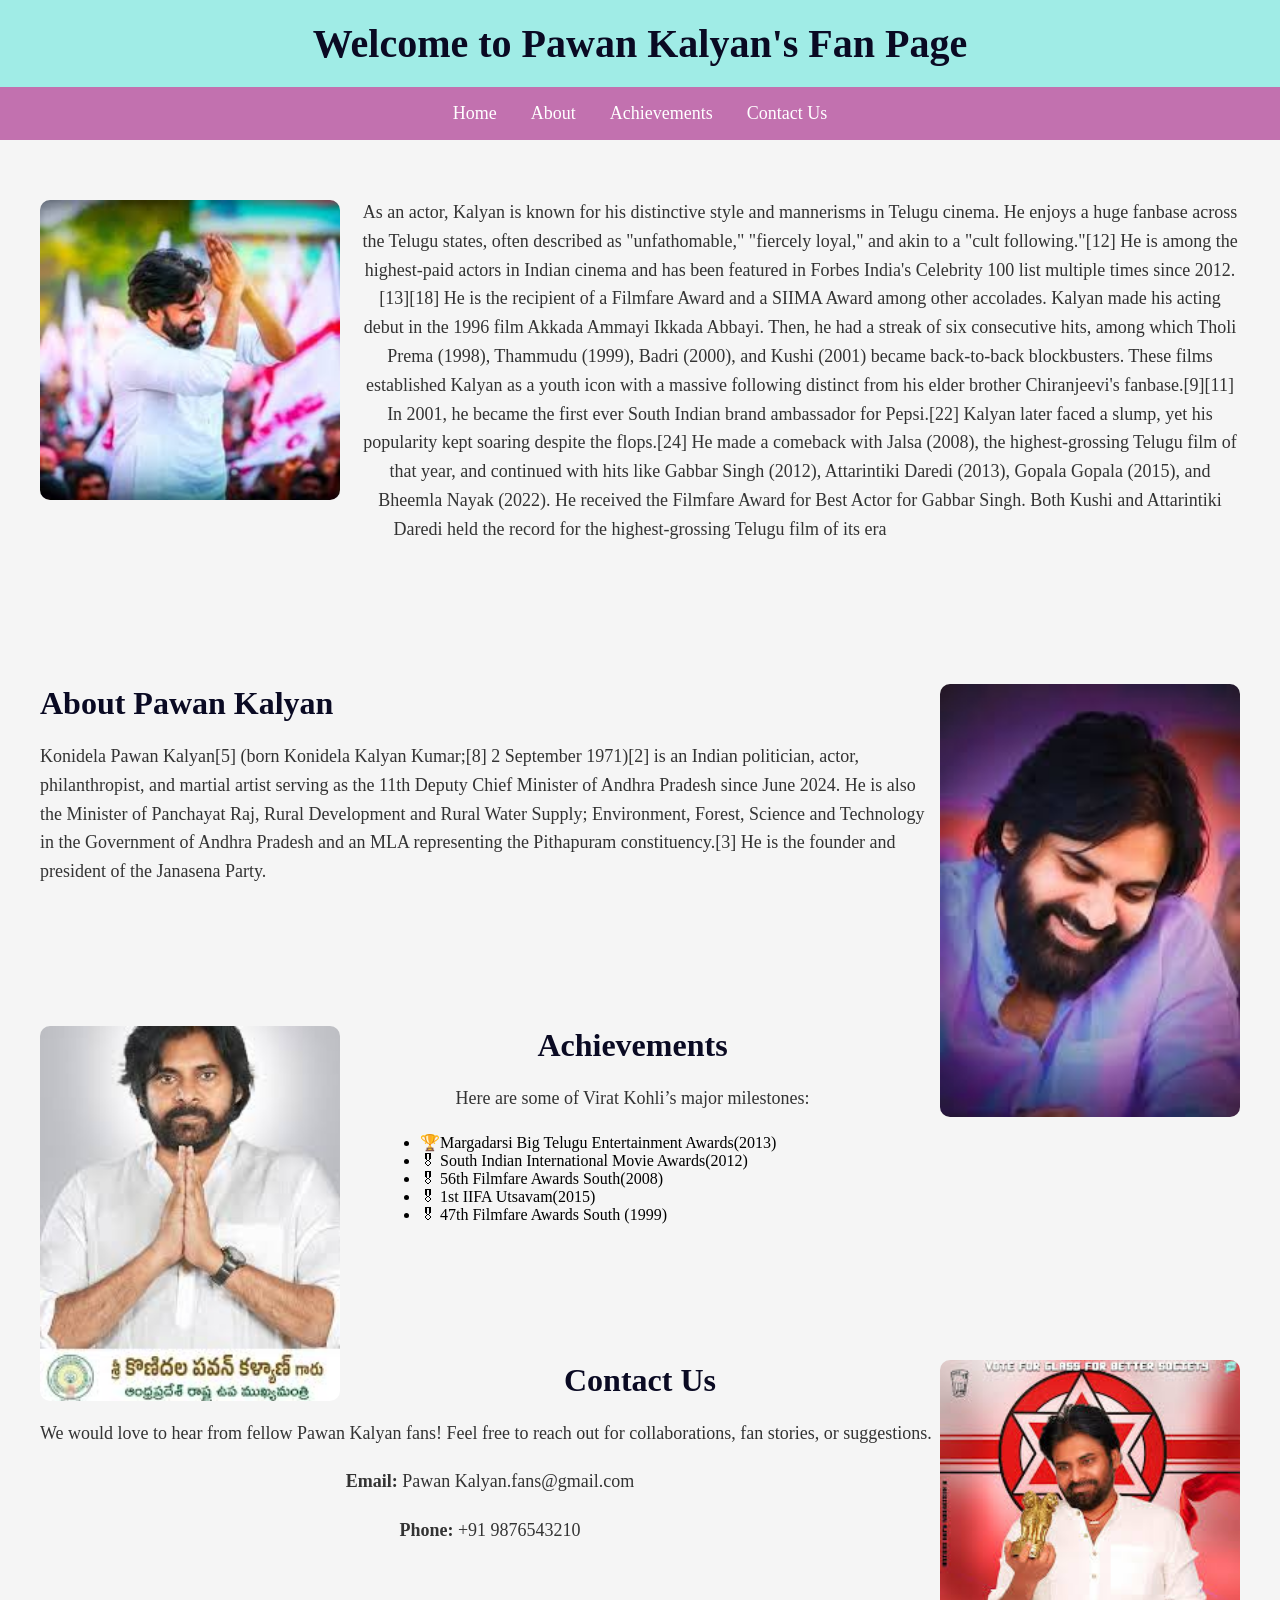
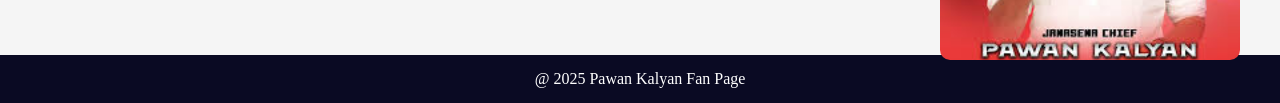
<file: index.html>
<!DOCTYPE html>
<html lang="en">
<head>
  <link rel="stylesheet" href="style.css">
</head>
<body>
  
<header>
  Welcome to Pawan Kalyan's Fan Page
</header>

<nav>
  <a href="#home">Home</a>
  <a href="#about">About</a>
  <a href="#achievements">Achievements</a>
  <a href="#contact">Contact Us</a>
</nav>
<body>
  
<div class="container" id="home">
  <img src="pawan1.jpg" style="float:left;margin-right: 20px;"/>
  <p>As an actor, Kalyan is known for his distinctive style and mannerisms in Telugu cinema. He enjoys a huge fanbase across the Telugu states, often described as "unfathomable," "fiercely loyal," and akin to a "cult following."[12] He is among the highest-paid actors in Indian cinema and has been featured in Forbes India's Celebrity 100 list multiple times since 2012.[13][18] He is the recipient of a Filmfare Award and a SIIMA Award among other accolades.

    Kalyan made his acting debut in the 1996 film Akkada Ammayi Ikkada Abbayi. Then, he had a streak of six consecutive hits, among which Tholi Prema (1998), Thammudu (1999), Badri (2000), and Kushi (2001) became back-to-back blockbusters. These films established Kalyan as a youth icon with a massive following distinct from his elder brother Chiranjeevi's fanbase.[9][11] In 2001, he became the first ever South Indian brand ambassador for Pepsi.[22] Kalyan later faced a slump, yet his popularity kept soaring despite the flops.[24] He made a comeback with Jalsa (2008), the highest-grossing Telugu film of that year, and continued with hits like Gabbar Singh (2012), Attarintiki Daredi (2013), Gopala Gopala (2015), and Bheemla Nayak (2022). He received the Filmfare Award for Best Actor for Gabbar Singh. Both Kushi and Attarintiki Daredi held the record for the highest-grossing Telugu film of its era
    </p>
  
</div>

<div class="container" style="text-align: left;" id="about">
  <img src="pawan2.jpg" style="float:right; margin-left: 15px;" />
  <h1>About Pawan Kalyan</h1>
  
  <p>Konidela Pawan Kalyan[5] (born Konidela Kalyan Kumar;[8] 2 September 1971)[2] is an Indian politician, actor, philanthropist, and martial artist serving as the 11th Deputy Chief Minister of Andhra Pradesh since June 2024. He is also the Minister of Panchayat Raj, Rural Development and Rural Water Supply; Environment, Forest, Science and Technology in the Government of Andhra Pradesh and an MLA representing the Pithapuram constituency.[3] He is the founder and president of the Janasena Party.</p>
</div>

<div class="container" id="achievements">
  <img src="pawan3.jpg" style="float:left;" />
  <h1>Achievements</h1>
  <p>Here are some of Virat Kohli’s major milestones:</p>
  <ul style="text-align: left; margin-left: 15px; position: relative; left: 80px;">
    <li>🏆Margadarsi Big Telugu Entertainment Awards(2013)</li>
    <li>🎖 South Indian International Movie Awards(2012)</li>
    <li>🎖 56th Filmfare Awards South(2008)</li>
    <li>🎖	1st IIFA Utsavam(2015)</li>
    <li>🎖 47th Filmfare Awards South (1999)</li>
  </ul>
  
</div>

<div class="container" id="contact">
  <img src="pawan4.jpg" style="float:right;" />
  <h1>Contact Us</h1>
  <p style="text-align: left;">We would love to hear from fellow Pawan Kalyan fans! Feel free to reach out for collaborations, fan stories, or suggestions.</p>
  <p><strong>Email:</strong> Pawan Kalyan.fans@gmail.com</p>
  <p><strong>Phone:</strong> +91 9876543210</p>
</div>

<footer>
  @ 2025 Pawan Kalyan Fan Page
</footer>

</body>
</html>
</file>
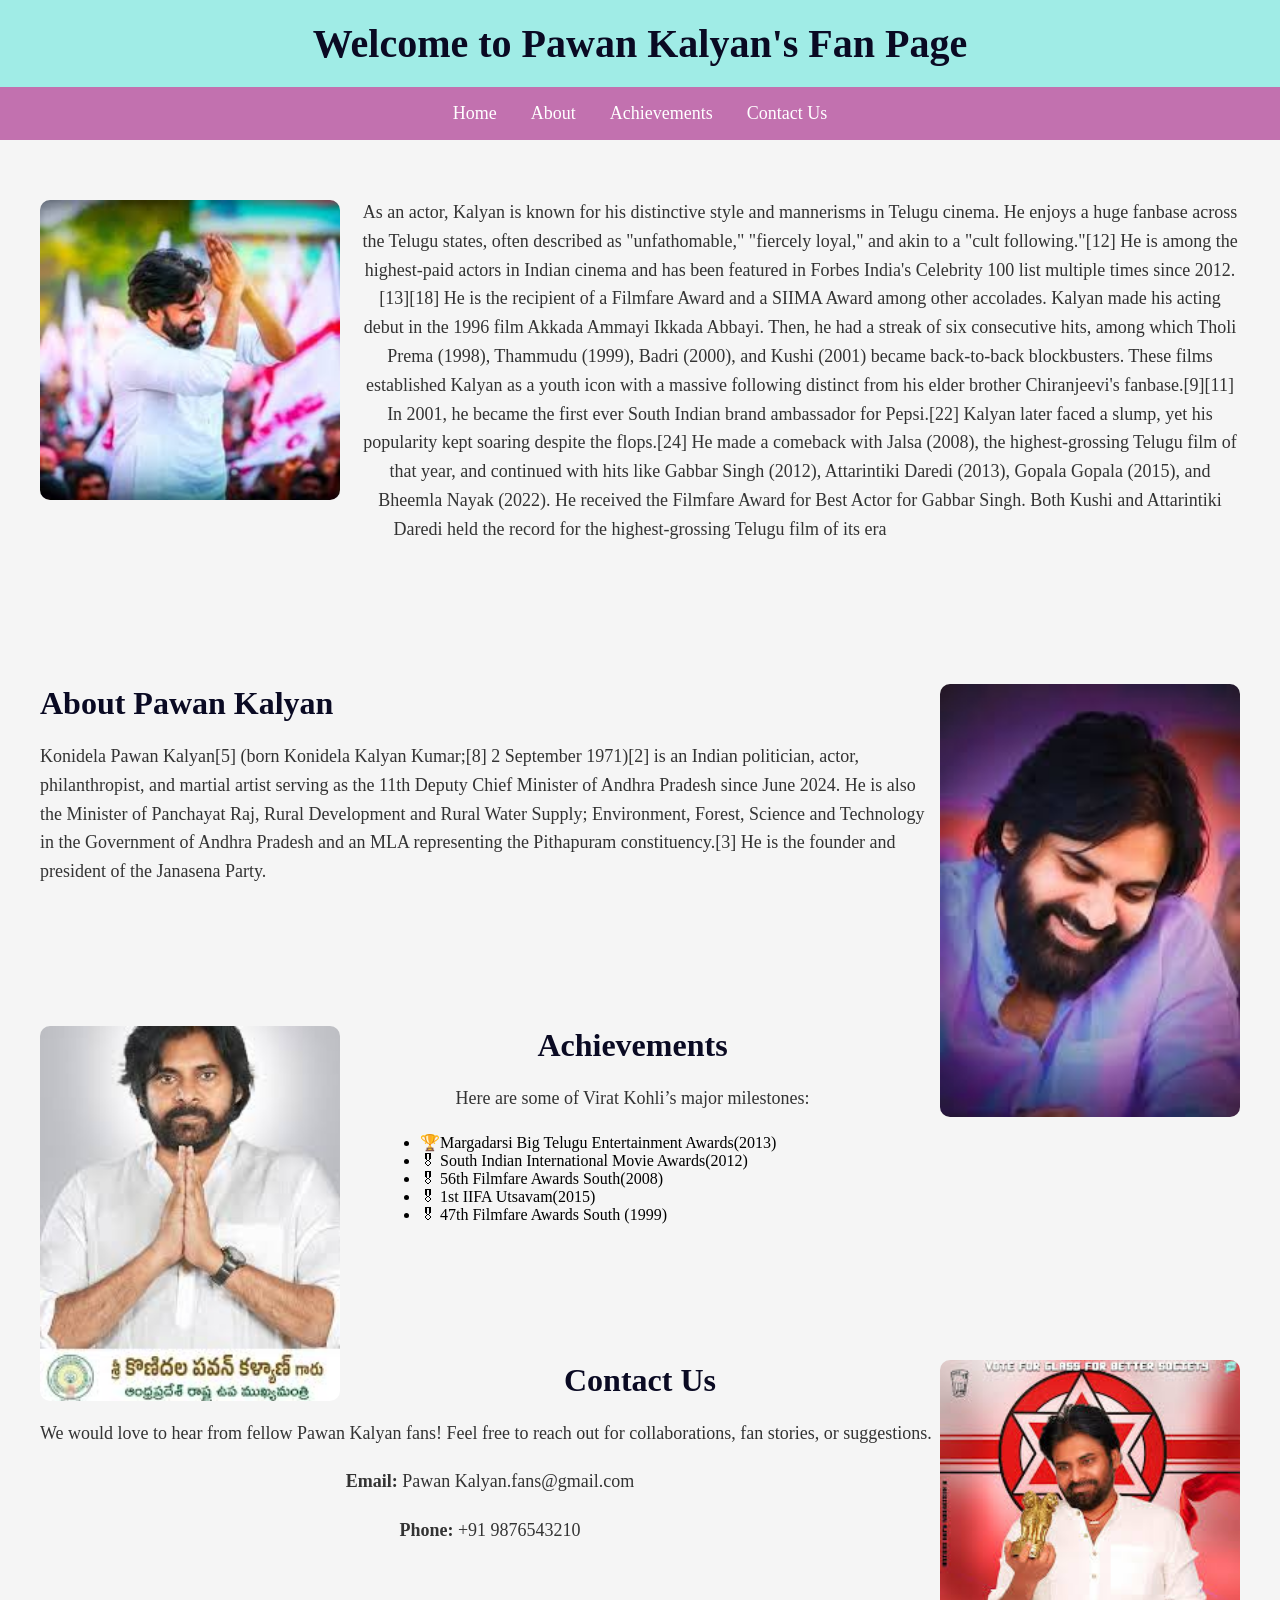
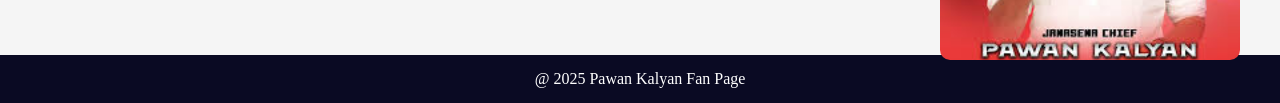
<file: home.html>
<!DOCTYPE html>
<html lang="en">
<head>
  <link rel="stylesheet" href="style.css">
</head>
<body>
  
<header>
  Welcome to Pawan Kalyan's Fan Page
</header>

<nav>
  <a href="#home">Home</a>
  <a href="#about">About</a>
  <a href="#achievements">Achievements</a>
  <a href="#contact">Contact Us</a>
</nav>
<body>
  
<div class="container" id="home">
  <img src="pawan1.jpg" style="float:left;margin-right: 20px;"/>
  <p>As an actor, Kalyan is known for his distinctive style and mannerisms in Telugu cinema. He enjoys a huge fanbase across the Telugu states, often described as "unfathomable," "fiercely loyal," and akin to a "cult following."[12] He is among the highest-paid actors in Indian cinema and has been featured in Forbes India's Celebrity 100 list multiple times since 2012.[13][18] He is the recipient of a Filmfare Award and a SIIMA Award among other accolades.

    Kalyan made his acting debut in the 1996 film Akkada Ammayi Ikkada Abbayi. Then, he had a streak of six consecutive hits, among which Tholi Prema (1998), Thammudu (1999), Badri (2000), and Kushi (2001) became back-to-back blockbusters. These films established Kalyan as a youth icon with a massive following distinct from his elder brother Chiranjeevi's fanbase.[9][11] In 2001, he became the first ever South Indian brand ambassador for Pepsi.[22] Kalyan later faced a slump, yet his popularity kept soaring despite the flops.[24] He made a comeback with Jalsa (2008), the highest-grossing Telugu film of that year, and continued with hits like Gabbar Singh (2012), Attarintiki Daredi (2013), Gopala Gopala (2015), and Bheemla Nayak (2022). He received the Filmfare Award for Best Actor for Gabbar Singh. Both Kushi and Attarintiki Daredi held the record for the highest-grossing Telugu film of its era
    </p>
  
</div>

<div class="container" style="text-align: left;" id="about">
  <img src="pawan2.jpg" style="float:right; margin-left: 15px;" />
  <h1>About Pawan Kalyan</h1>
  
  <p>Konidela Pawan Kalyan[5] (born Konidela Kalyan Kumar;[8] 2 September 1971)[2] is an Indian politician, actor, philanthropist, and martial artist serving as the 11th Deputy Chief Minister of Andhra Pradesh since June 2024. He is also the Minister of Panchayat Raj, Rural Development and Rural Water Supply; Environment, Forest, Science and Technology in the Government of Andhra Pradesh and an MLA representing the Pithapuram constituency.[3] He is the founder and president of the Janasena Party.</p>
</div>

<div class="container" id="achievements">
  <img src="pawan3.jpg" style="float:left;" />
  <h1>Achievements</h1>
  <p>Here are some of Virat Kohli’s major milestones:</p>
  <ul style="text-align: left; margin-left: 15px; position: relative; left: 80px;">
    <li>🏆Margadarsi Big Telugu Entertainment Awards(2013)</li>
    <li>🎖 South Indian International Movie Awards(2012)</li>
    <li>🎖 56th Filmfare Awards South(2008)</li>
    <li>🎖	1st IIFA Utsavam(2015)</li>
    <li>🎖 47th Filmfare Awards South (1999)</li>
  </ul>
  
</div>

<div class="container" id="contact">
  <img src="pawan4.jpg" style="float:right;" />
  <h1>Contact Us</h1>
  <p style="text-align: left;">We would love to hear from fellow Pawan Kalyan fans! Feel free to reach out for collaborations, fan stories, or suggestions.</p>
  <p><strong>Email:</strong> Pawan Kalyan.fans@gmail.com</p>
  <p><strong>Phone:</strong> +91 9876543210</p>
</div>

<footer>
  @ 2025 Pawan Kalyan Fan Page
</footer>

</body>
</html>
</file>
<file: style.css>
body {
    background: #f5f5f5;
    height: 100vh;
    margin:0;
  }
  
header {
  color: #0a0a23;
  background-color: rgb(160, 236, 230);
  padding: 20px;
  text-align: center;
  font-size: 40px;
  font-weight: bold;
  font-family: "Bree Serif";
}

  nav {
    background: #c271af;
    padding: 16px;
    text-align: center;
    justify-content: center;ss
  }
  
  nav a {
    color: white;
    margin: 0 15px;
    text-decoration: none;
    font-size: 18px;
  }
  
  nav a:hover {
    text-decoration: underline;
    
  }
  
  .container {
    padding: 40px;
    text-align:center;
    margin-bottom: 20px;
  }
  
  h1 {
    margin-bottom: 20px;
    color: #0a0a23;
  }
  
  p {
    font-size: 18px;
    line-height: 1.6;
    color: #333333;
    margin-bottom: 20px;
  }


  img {
    width: 300px;
    height: 300;
    margin-top: 20px;
    border-radius: 10px;
  }
  
  footer {
    background: #0a0a23;
    color: white;
    text-align: center;
    padding: 15px 0;
    margin-top: 50px;
  }
</file>
